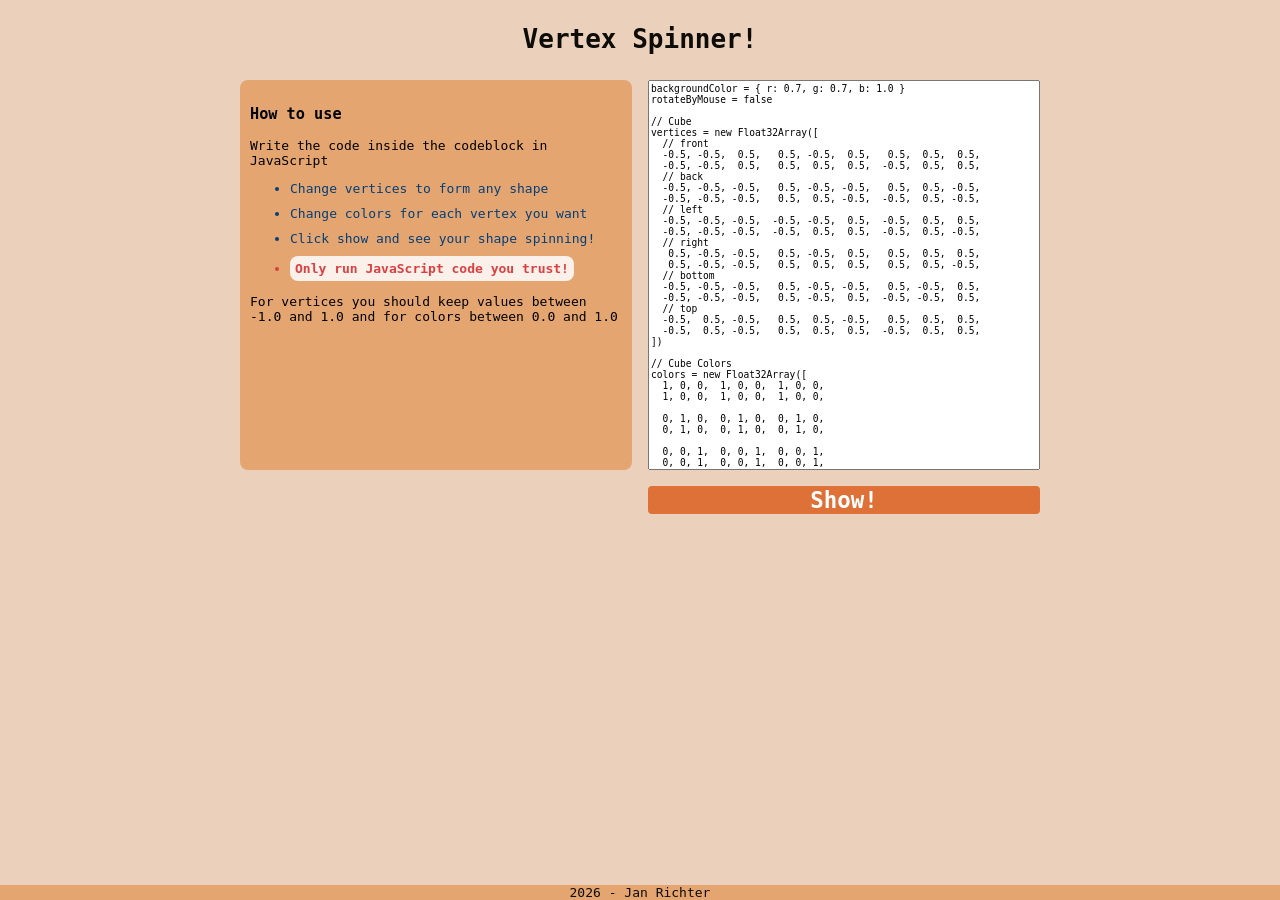
<file: index.html>
<!DOCTYPE html>
<html lang="cs">
<head>
  <meta charset="UTF-8">
  <meta name="viewport" content="width=device-width, initial-scale=1">
  <title>Vertex spinner</title>
  <meta name="description" content="Just make anything spin!">
  <link rel="stylesheet" href="style.css">
  <script src="input.js" defer></script>
</head>
<body>
  <header>
    <h1>Vertex Spinner!</h1>
  </header>
  <main class="center-child">
    <div class="content">
      <div>
        <h3>How to use</h3>
        <p>Write the code inside the codeblock in JavaScript</p>
        <ul>
          <li>Change vertices to form any shape</li>
          <li>Change colors for each vertex you want</li>
          <li>Click show and see your shape spinning!</li>
          <li class="warning-text">Only run JavaScript code you trust!</li>
        </ul>
        <p>For vertices you should keep values between -1.0 and 1.0 and for colors between 0.0 and 1.0</p>
      </div>
      <textarea name="code" id="code" spellcheck="false" autocapitalize="false">FILLED BY JAVASCRIPT</textarea>
      <br> <!-- Idk what to put here -->
      <button onclick="onShowButtonPress()">Show!</button>
    </div>
  </main>
  <footer>2026 - Jan Richter</footer>
</body>
</html>
</file>
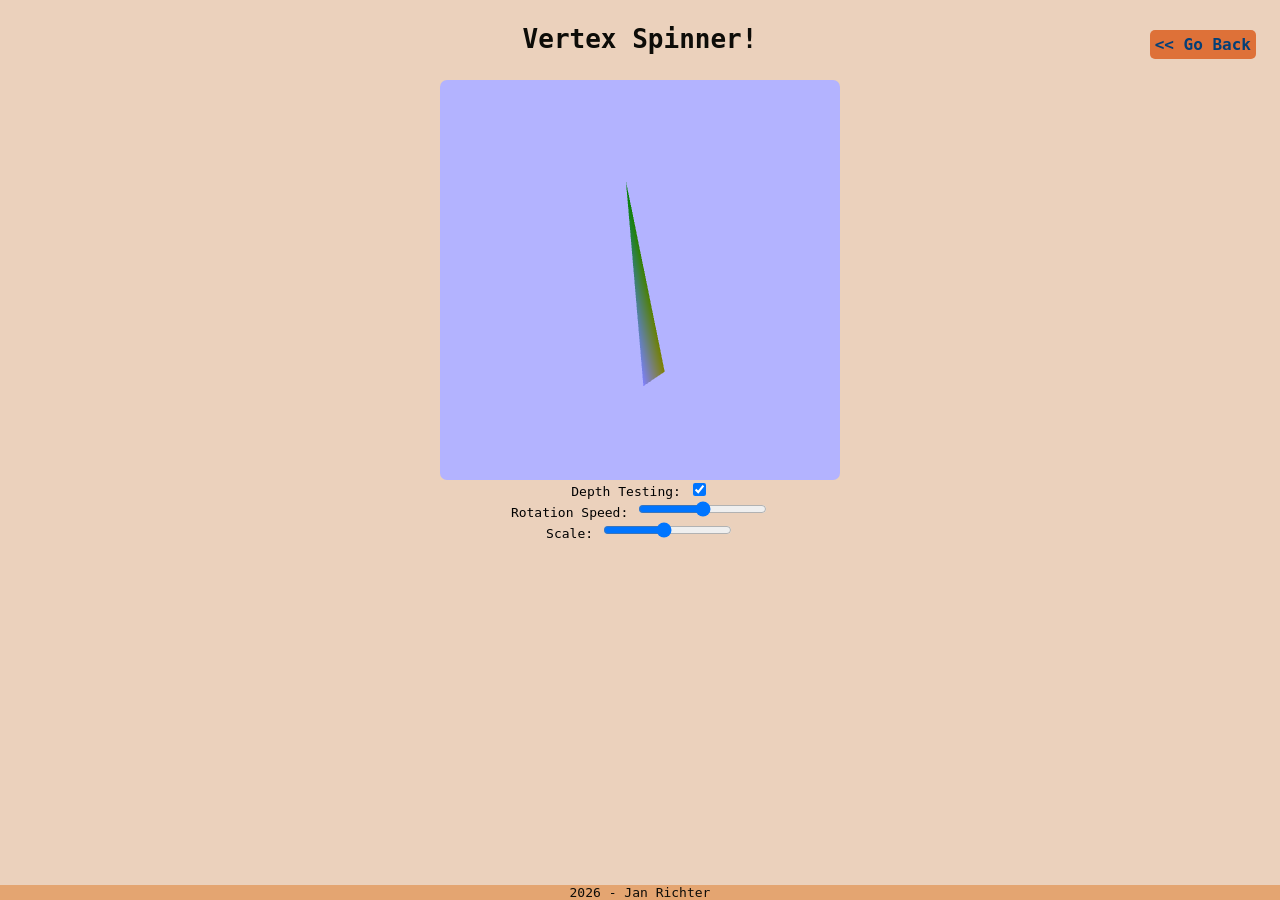
<file: spinning.html>
<!DOCTYPE html>
<html lang="cs">
<head>
  <meta charset="UTF-8">
  <meta name="viewport" content="width=device-width, initial-scale=1">
  <title>Vertex spinner</title>
  <meta name="description" content="Just make anything spin!">
  <link rel="stylesheet" href="style.css">
  <script src="renderer.js" defer></script>
</head>
<body>
  <header>
    <h1>Vertex Spinner!</h1>
    <a href="index.html" class="back-button"><< Go Back</a>
  </header>
  <main class="center-child">
    <canvas id="renderCanvas" width="400" height="400"></canvas>
    <div>
      <label for="depthTesting">Depth Testing:</label>
      <input type="checkbox" name="depthTesting" id="depthTesting" onchange="ChangeDepthTesting()" checked>
    </div>
    <div>
      <label for="rotationSpeed">Rotation Speed:</label>
      <input type="range" name="rotationSpeed" id="rotationSpeed" min="0.0" max="2.0" step="0.1" value="1.0" oninput="ChangeRotationSpeed()">
    </div>
    <div>
      <label for="scale">Scale:</label>
      <input type="range" name="scale" id="scale" min="0.1" max="2.0" step="0.1" value="1.0" oninput="ChangeScale()">
    </div>
  </main>
  <footer>2026 - Jan Richter</footer>
</body>
</html>
</file>
<file: style.css>
:root{
  --primary-color: #0d0c08;
  --secondary-color: #043f77;
  --light-background: #e4a571;
  --lighter-background: #ebd1bc;
  --button-normal: #de7138;
  --button-hover: #e66d2c;
  --warning-red: #db4040;
  --warning-background: rgba(255, 255, 255, 0.85);
}
header {
  display: grid;
  grid-template-columns: 1fr auto 1fr;
  align-items: center;
  padding: 1rem;

  > h1{
    grid-column: 2;
    margin: 0;
  }
  > a{
    grid-column: 2;
    justify-self: end;
  }

  @media (min-width: 500px) {
  > a{ grid-column: 3; }
  }
}
body{
  font-family: monospace;
  background-color: var(--lighter-background);
}
h1{
  text-align: center;
  color: var(--primary-color);
  padding-bottom: 10px;
}
footer{
  position: fixed;
  bottom: 0;
  left: 0;

  width: 100%;

  text-align: center;
  color: var(--primary-color);
  background-color: var(--light-background);
}
.center-child{
  display: grid;
  place-items: center;
  margin-bottom: 30px;
}
.warning-text{
  color: var(--warning-red) !important;
  background-color: var(--warning-background) !important;
  width: fit-content;
  font-weight: bold;
  padding: 5px;
  border-radius: 8px;
}
.content{
  margin: auto;
  width: 80%;
  max-width: 800px;

  display: grid;
  grid-template-columns: repeat(1, 1fr);
  gap: 1rem;

  > textarea{
    height: 40em;
    text-align: left;
    resize: none;
    font-size: 0.6rem;
  }
  > button{
    font: 600 1.4rem monospace;
    color: #fff;
    background-color: var(--button-normal);
    border: none;
    border-radius: 4px;
    cursor: pointer;
    transition: background-color 0.15s;
  }
  > button:hover{
    background-color: var(--button-hover);
  }
  > div{
    background-color: var(--light-background);
    padding: 10px;
    border-radius: 8px;
  }
  ul li{
    margin-bottom: 10px;
    color: var(--secondary-color)
  }
}

@media (min-width: 970px) {
  .content { grid-template-columns: repeat(2, 1fr); }
}

canvas{
  border-radius: 7px;
}
.back-button{
  color: var(--secondary-color);
  text-decoration: none;
  background-color: var(--button-normal);
  padding: 5px;
  font: 600 1rem monospace;
  border-radius: 5px;

  transition: background-color 0.15s;
}
.back-button:hover{
    background-color: var(--button-hover);
  }
</file>
